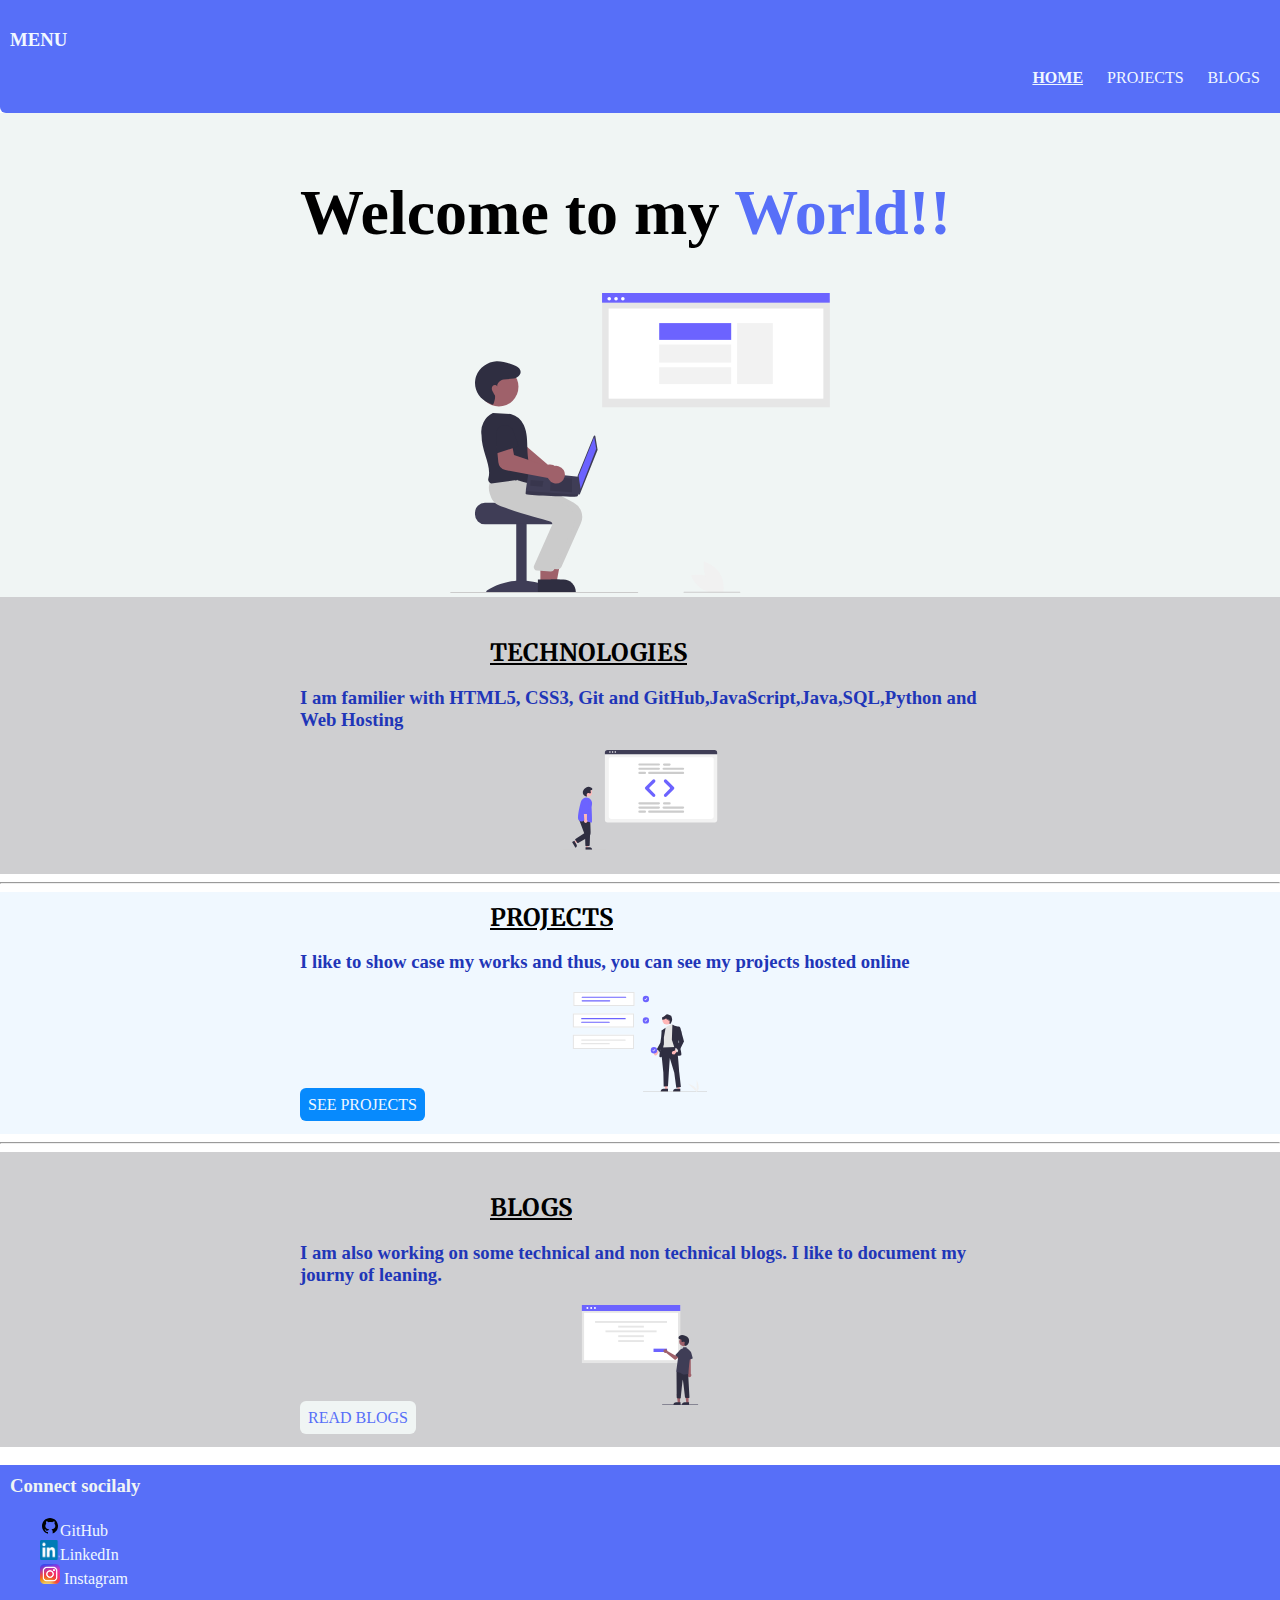
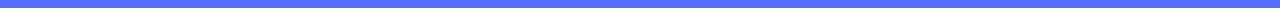
<file: index.html>
<!DOCTYPE html>
<html class="html" lang="en">
<head>
    <meta charset="UTF-8">
    <meta http-equiv="X-UA-Compatible" content="IE=edge">
    <meta name="viewport" content="width=device-width, initial-scale=1.0">
    <title>PortFolio</title>
    <link rel="stylesheet" href="stylesheet.css">
</head>
<body class="body">
    <nav class="navigate-Head">
        <h3 class="navigate-text">MENU</h3>
        <ul class="navigate-ul">
            <li class="navigate-items"><a class="navigate-text active"  href="\">HOME</a></li>
            <li class="navigate-items"><a class="navigate-text" href="project.html">PROJECTS</a></li>
            <li class="navigate-items"><a class="navigate-text" href="blogs.html">BLOGS</a></li>

        </ul>
    </nav>
    <header class="center">
        <h1 class="h1">Welcome to my <span class="span"> World!! </span></h1>
        <img class="img" src="images/devImg.svg" >
    </header>
    <section class="center section">
        <h2 class="h2">TECHNOLOGIES</h2>
        <p ><h3 class="h3">I am familier with HTML5, CSS3, Git and GitHub,JavaScript,Java,SQL,Python and Web Hosting</h3> </p>
        <span><img class="related-image" src="images/tech.svg" ></span>
    </section>
    <hr>

    <section class="center section section2">
        <h2 class="h2">PROJECTS</h2>
        <p ><h3 class="h3">I like to show case my works and thus, you can see my projects hosted online </h3> </p>
        <span><img class="related-image" src="images/project-complete.svg" ></span>
        <a class="link-button" href="project.html">SEE PROJECTS</a>
    </section>
    <hr>

    <section class="center section section3">
        <h2 class="h2">BLOGS</h2>
        <p ><h3 class="h3">I am also working on some technical and non technical blogs. I like to document my journy of leaning. </h3> </p>
        <span><img class="related-image" src="images/blog-publish.svg" ></span>
        <a class="link-button blog-link" href="blogs.html">READ BLOGS</a>
    </section>
    <footer class="footer">
        <h3 class="footer-title">Connect socilaly</h3>
        <ul class="ul">
            <li><a class="navigate-text footer-texts" href="https://github.com/ShreeramNew"><img class="logo" src="images/github.svg">GitHub</a></li>
            <li><a class="navigate-text footer-texts" href="https://www.linkedin.com/in/shreeram-630102262/"><img class="logo" src="images/linkedin.png">LinkedIn</a></li>
            <li><a class="navigate-text footer-texts" href="https://www.instagram.com/shreeram.5/" ><img class="logo" src="images/insta.png"> Instagram<a class="navigate-text footer-texts"></li>

        </ul>

    </footer>

   
</body> 
</html>
</file>
<file: stylesheet.css>
@import url('https://fonts.googleapis.com/css2?family=Merriweather:ital,wght@1,400;1,700&display=swap');
@import url('https://fonts.googleapis.com/css2?family=Merriweather:ital,wght@1,400;1,700&display=swap');
:root{
    --blue:#576ff8;
    --gray-off-white:#b9c1c5;
}
.html{
   
    margin: 0px;
}
.body{
    display: inline;
    margin: 0px;
    padding: 0px;
}
.navigate-Head{
    background-color: var(--blue);
    padding: 10px ;
    border-bottom-left-radius: 6px;
}
.navigate-ul{
    text-align: right;
    text-size-adjust: 10vw;
}

.navigate-text{
    text-size-adjust: 10vw;
    text-decoration: none;
    color: aliceblue; 
}
.navigate-items{
    display: inline;
    padding: 10px;
  
}
.active{
    font-weight: bold;
    text-decoration: underline;
}
.span{
    color: var(--blue);
}
.h1{
    font-size: 4em;
}

.center{
    background-color: #f0f5f4;
    text-size-adjust: 10vw;
    padding-left: 300px;
    padding-right: 300px;
    padding-top: 20px;
    display: block;
    margin: auto;
    max-width: 750px;
}
.img{
    height:300px;
    width: 100%;
}
.section{
    background-color: #cfcfd1;
    padding-top: 40px;
    padding-bottom: 20px;
    text-size-adjust: 10vw;
    max-width: 750px;
}
.h2{
    font-family: 'Merriweather', serif;
    text-decoration: underline;
    max-width: 300px;
    display: block;
    margin: auto;
    text-size-adjust: 10vw;
   
}
.h3{
    color: #1f36b8;
    max-width: 700px;
    padding: 0rem;
    font-weight: bold;
    text-size-adjust: 10vw;
}

.section2{
    background-color: aliceblue;
    padding-top:10px;
}
.related-image{
    height: 100px;
    width: 100%;
}
.link-button{
    background-color:rgb(7, 138, 253);
    padding: 8px;
    border-radius: 6px;
    text-decoration: none;
    color: aliceblue;
    text-size-adjust: 10vw;
}
.blog-link{
    background-color: #f0f5f4;
    border:#011cb6;
    color: #576ff8;
}
.footer{
    background-color: var(--blue);
    text-size-adjust: 10vw;
}
.footer-title{
    padding-top: 10px;
    padding-left: 10px;
    color: #f0f5f4;
    text-size-adjust: 10vw;
}
.logo{
    height: 20px;
    width: 20px;
}
.ul{
    list-style-type: none;
    text-align:left;
    text-size-adjust: 10vw;
    padding-bottom: 20px;
}


.footer-texts{
    text-decoration: none;
    text-size-adjust: 10vw;
}  

@media screen and (max-width:650px){
    .h1{
        font-size: 3em;
    }
    
    .center{
        background-color: #d1e2df;
        padding-left: 30px;
        padding-right: 30px;
        max-width: 600px;
    }
    .section{
        background-color: #cfcfd1;
        max-width: 600px;
    }
    .h2{
        max-width: 600px;
    }
    .h3{
        color: #1f36b8;
        max-width: 600px;
    }
    
    .section2{
        background-color: aliceblue;
    }

    .footer{
        background-color: var(--blue);
        text-size-adjust: 10vw;
    }
    .blog-head{
        padding: 10px;
    }
}
</file>
